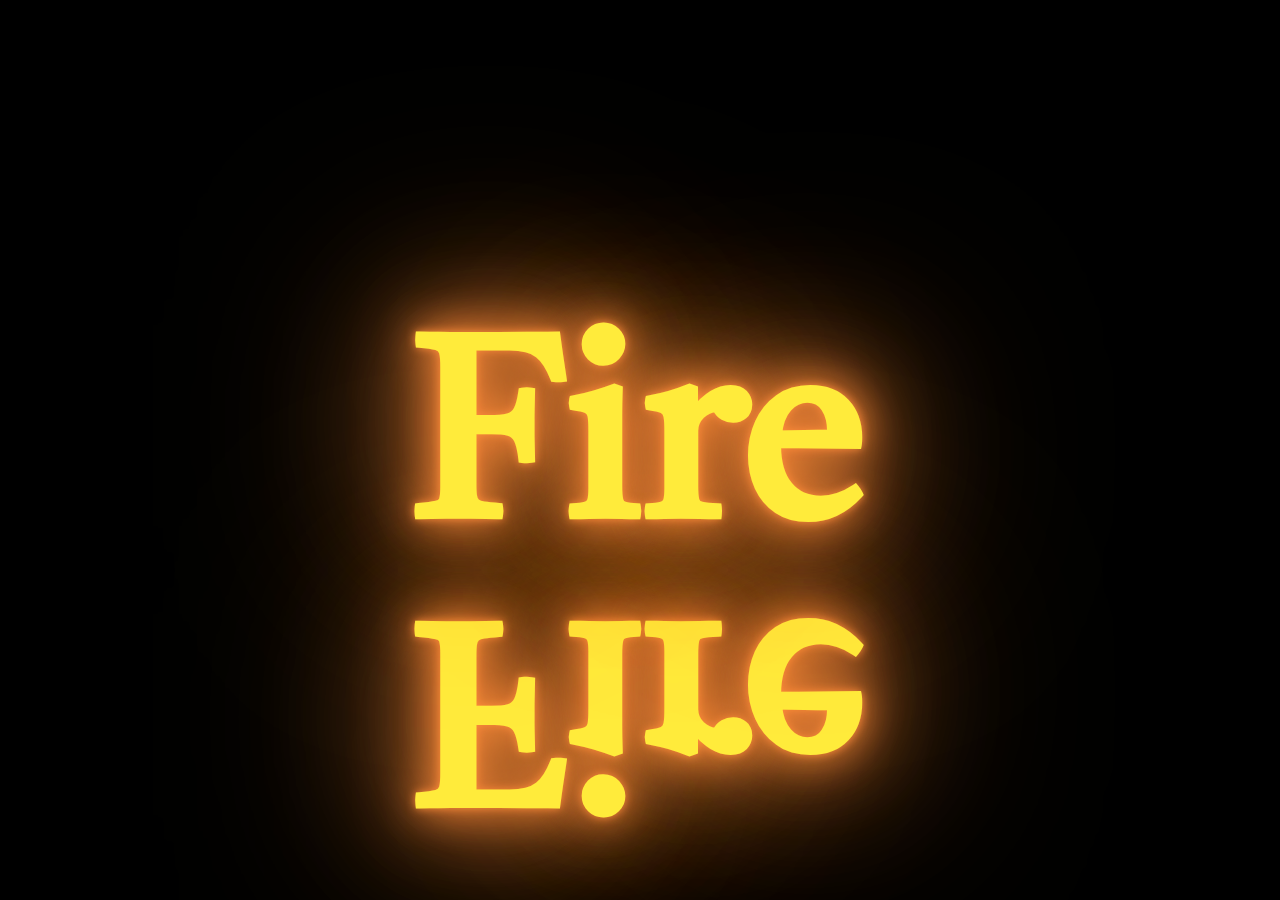
<file: Glow text/index.html>
<!DOCTYPE html>
<html lang="en">
<head>
    <meta charset="UTF-8">
    <meta name="viewport" content="width=device-width, initial-scale=1.0">
    <link rel="stylesheet" href="style.css">
    <title>Fire</title>
</head>
<body>
    <div class="text">
        <h2>Fire</h2>
    </div>
</body>
</html>
</file>
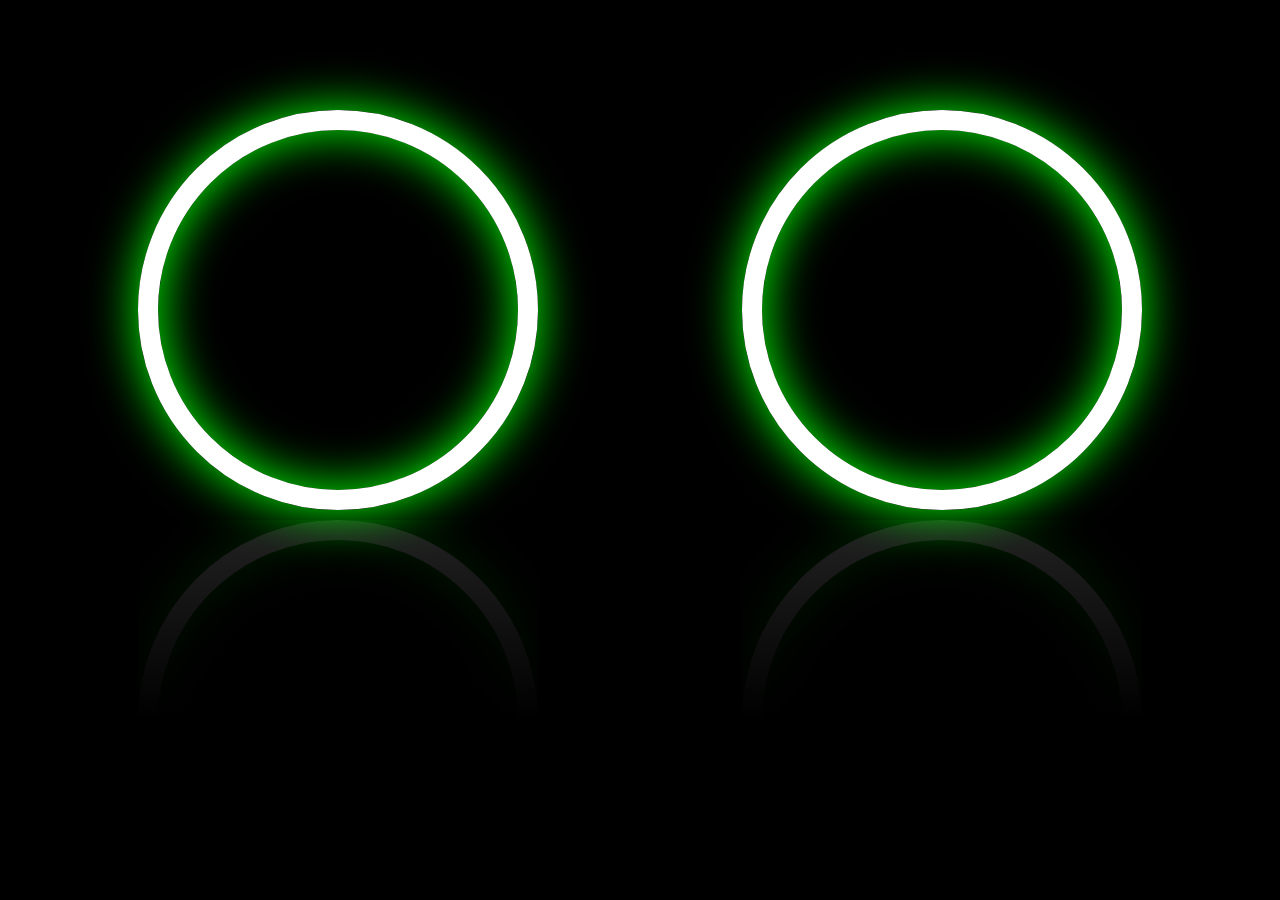
<file: Round fire/index.html>
<!DOCTYPE html>
<html lang="en">
<head>
    <meta charset="UTF-8">
    <meta http-equiv="X-UA-Compatible" content="IE=edge">
    <meta name="viewport" content="width=device-width, initial-scale=1.0">
    <link rel="stylesheet" href="style.css">
    <title>Ring Fire</title>
</head>
<body>
    <div class="circle">

    </div>
    <div class="circle">

    </div>
</body>
</html>
</file>
<file: Glow text/style.css>
@import url('https://fonts.googleapis.com/css2?family=Tiro+Devanagari+Sanskrit:ital@1&display=swap');
*
{
    font-family: 'Tiro Devanagari Sanskrit', serif;
    margin: 0;
    padding: 0;
    box-sizing: border-box;

}
body
{
    display: flex ;
    justify-content: center;
    align-items: center;
    min-height: 100vh;
    background: black;

}
.text
{
    position: relative;
    width: 100%;
    text-align: center;
    
}
.text h2
{
    position: relative;
    color:#ffeb3b;
    font-weight: 600;
    font-size: 16em;
    -webkit-box-reflect: below -100px;
    text-shadow: 0 0 10px #ff8c3b,
    0 0 40px #ff8c3b,
    0 0 80px #ff8c3b,
    0 0 160px #ff8c3b,
    0 0 240px #ff8c3b;
}
</file>
<file: Round fire/style.css>
*
{
    margin: 2px;
    padding: 2px;
    box-sizing: border-box;
}
body
{
    display: flex;
    justify-content: center;
    align-items: 100vh;
    background: #000;
}
.circle
{
    position: relative;
    width: 600px;
    height: 600px;
}

.circle:before
{
    content: '';
    position: absolute;
    top: 100px;
    left: 100px;
    right: 100px;
    bottom: 100px;
    border: 20px solid #fff;
    border-radius: 50%;
    box-shadow: 0 0 50px #0f0,
                inset 0 0 50px #0f0;
    -webkit-box-reflect: below 10px linear-gradient(transparent,transparent,#0002) ;
    animation: animate 5s infinite ;
}
.circle:nth-child(2):before
{
    animation-delay: -2.5s;
}
@keyframes animate
{
    0%
    {
        box-shadow: 0 0 50px #0f0,
                    inset 0 0 50px #0f0;
        filter: hue-rotate(0deg);
    }
    20%
    {
        box-shadow: 0 0 60px #0f0,
                    inset 0 0 60px #0f0;
        
    }
    40%
    {
        box-shadow: 0 0 40px #0f0,
                    inset 0 0 40px #0f0;
        
    }
    60%
    {
        box-shadow: 0 0 80px #0f0,
                    inset 0 0 80px #0f0;
        
    }
    80%
    {
        box-shadow: 0 0 100px #0f0,
                    inset 0 0 100px #0f0;
        
    }
    100%
    {
        box-shadow: 0 0 50px #0f0,
                    inset 0 0 50px #0f0;
        filter: hue-rotate(360deg);

    }
}
</file>
